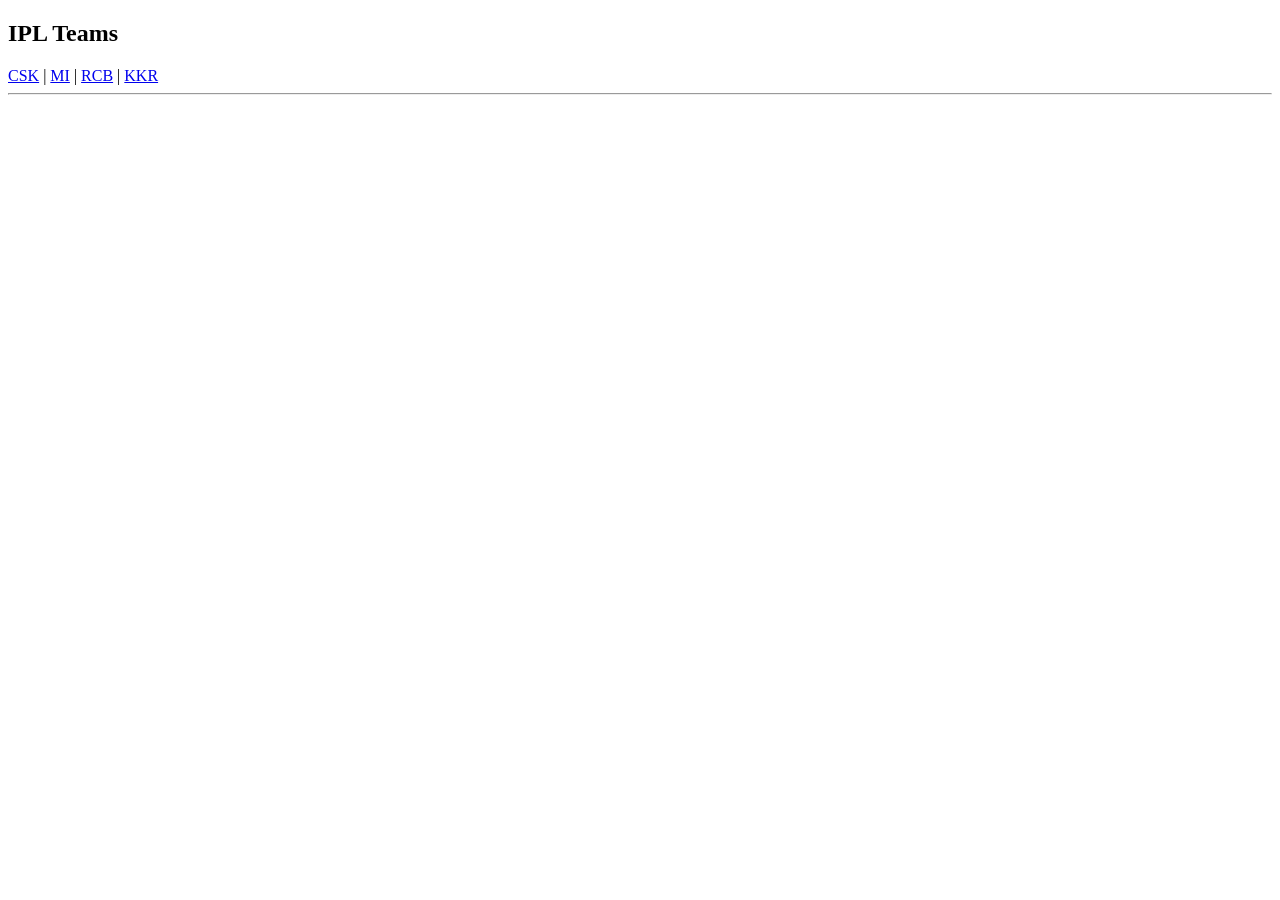
<file: second.html>
<!DOCTYPE html>
<html>
<head>
    <title>IPL Teams</title>
</head>
<body>

<h2>IPL Teams</h2>

<!-- Team Links -->
<a href="#" onclick="showCSK()">CSK</a> |
<a href="#" onclick="showMI()">MI</a> |
<a href="#" onclick="showRCB()">RCB</a> |
<a href="#" onclick="showKKR()">KKR</a>

<hr>

<!-- Player Images -->
<div id="players"></div>

<script>
function showCSK() {
    document.getElementById("players").innerHTML =
    '<img src="https://assets.iplt20.com/ipl/IPLHeadshot2024/57.png">' +
    '<img src="https://assets.iplt20.com/ipl/IPLHeadshot2024/601.png">' +
    '<img src="https://assets.iplt20.com/ipl/IPLHeadshot2024/46.png">' +
    '<img src="https://assets.iplt20.com/ipl/IPLHeadshot2024/91.png">' +
    '<img src="https://assets.iplt20.com/ipl/IPLHeadshot2024/5443.png">';
}

function showMI() {
    document.getElementById("players").innerHTML =
    '<img src="https://assets.iplt20.com/ipl/IPLHeadshot2024/6.png">' +
    '<img src="https://assets.iplt20.com/ipl/IPLHeadshot2024/385.png">' +
    '<img src="https://assets.iplt20.com/ipl/IPLHeadshot2024/125.png">' +
    '<img src="https://assets.iplt20.com/ipl/IPLHeadshot2024/107.png">' +
    '<img src="https://assets.iplt20.com/ipl/IPLHeadshot2024/3183.png">';
}

function showRCB() {
    document.getElementById("players").innerHTML =
    '<img src="https://assets.iplt20.com/ipl/IPLHeadshot2024/2.png">' +
    '<img src="https://assets.iplt20.com/ipl/IPLHeadshot2024/164.png">' +
    '<img src="https://assets.iplt20.com/ipl/IPLHeadshot2024/63.png">' +
    '<img src="https://assets.iplt20.com/ipl/IPLHeadshot2024/192.png">' +
    '<img src="https://assets.iplt20.com/ipl/IPLHeadshot2024/148.png">';
}

function showKKR() {
    document.getElementById("players").innerHTML =
    '<img src="https://assets.iplt20.com/ipl/IPLHeadshot2024/152.png">' +
    '<img src="https://assets.iplt20.com/ipl/IPLHeadshot2024/453.png">' +
    '<img src="https://assets.iplt20.com/ipl/IPLHeadshot2024/349.png">' +
    '<img src="https://assets.iplt20.com/ipl/IPLHeadshot2024/102.png">' +
    '<img src="https://assets.iplt20.com/ipl/IPLHeadshot2024/584.png">';
}
</script>

</body>
</html>
</file>
